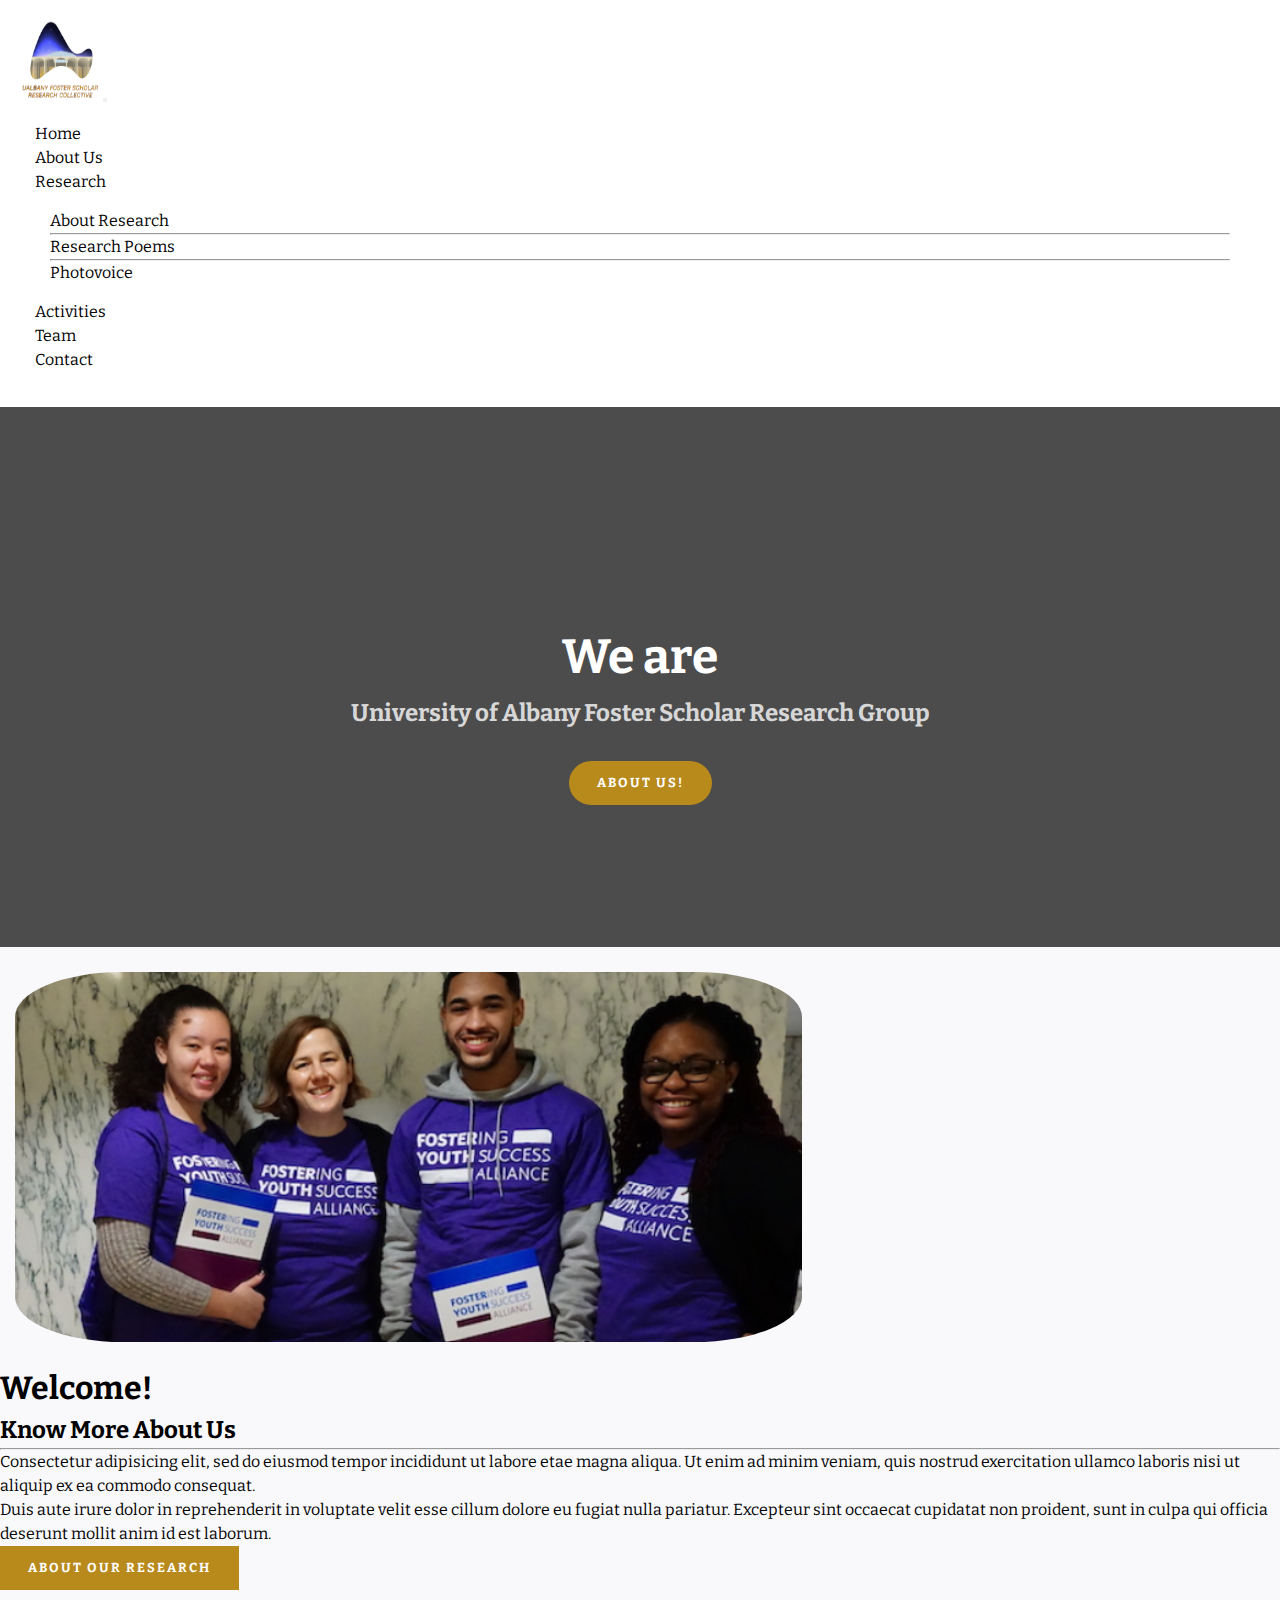
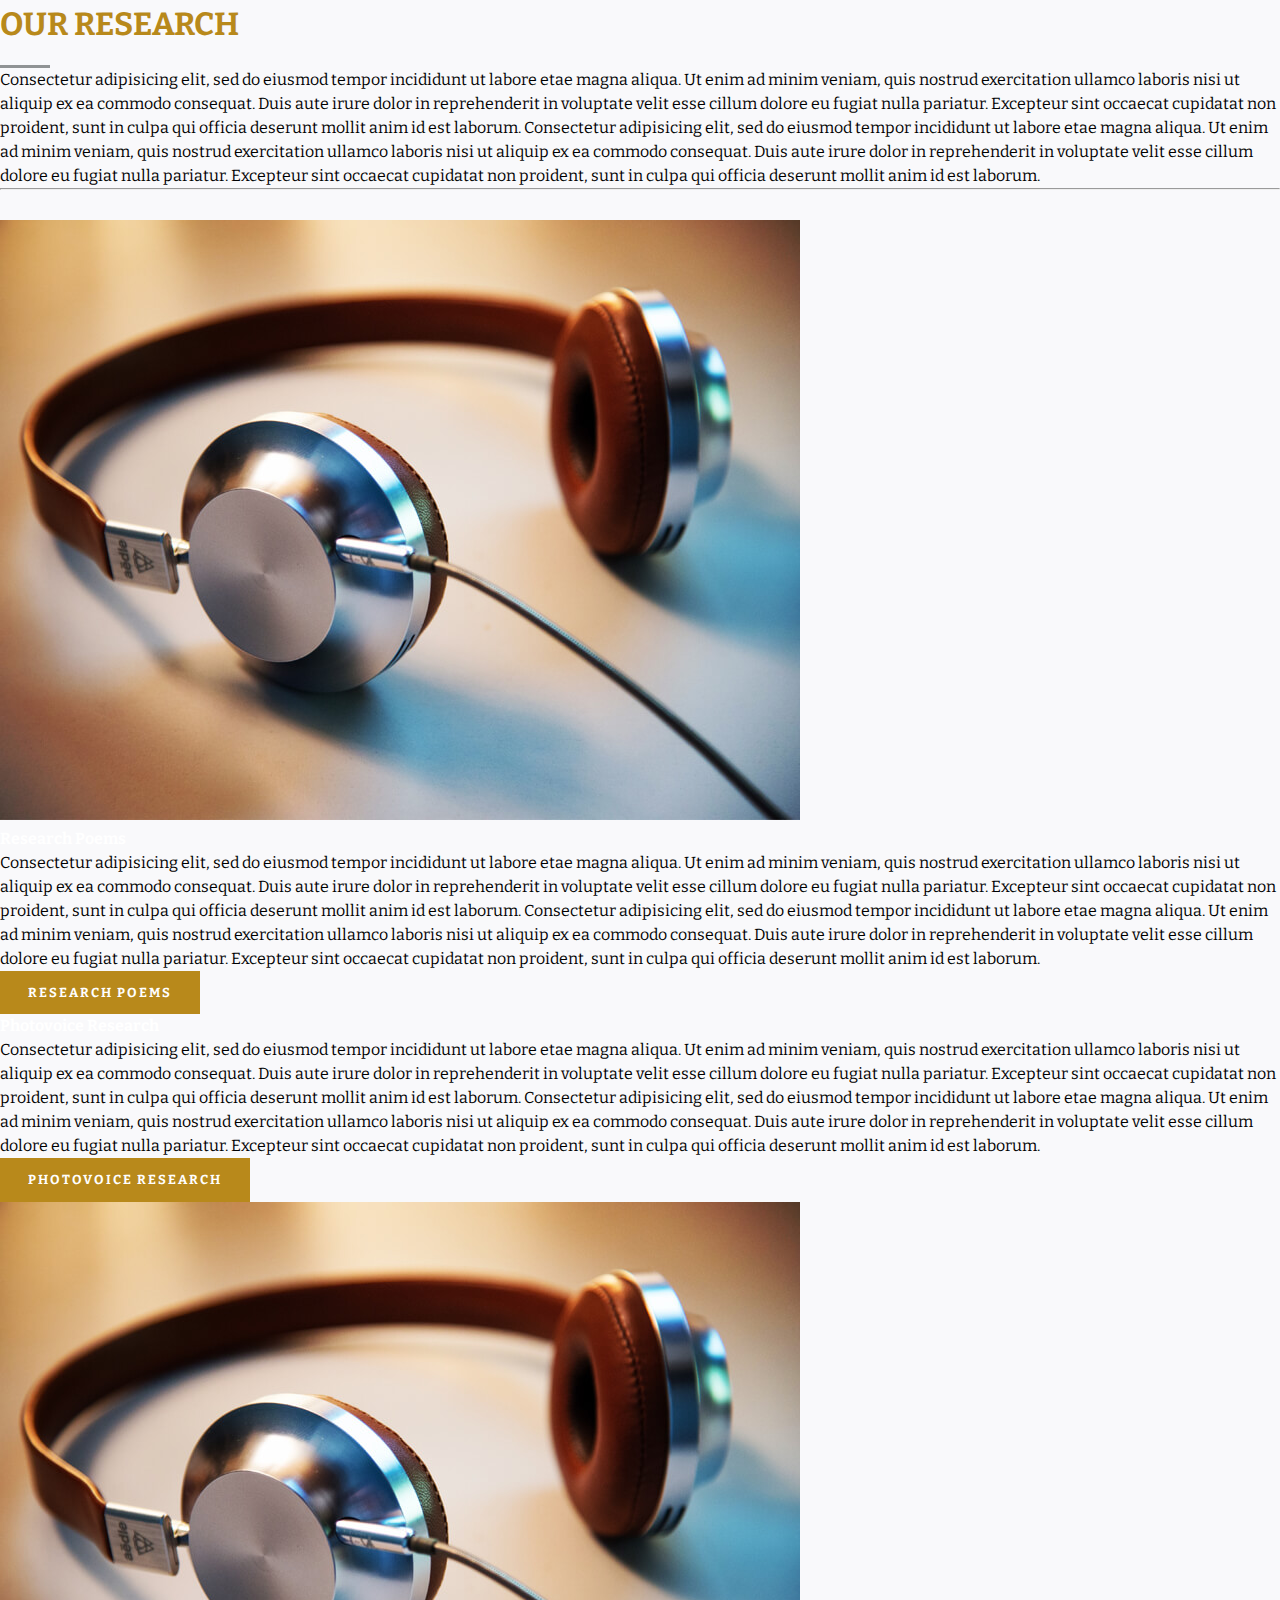
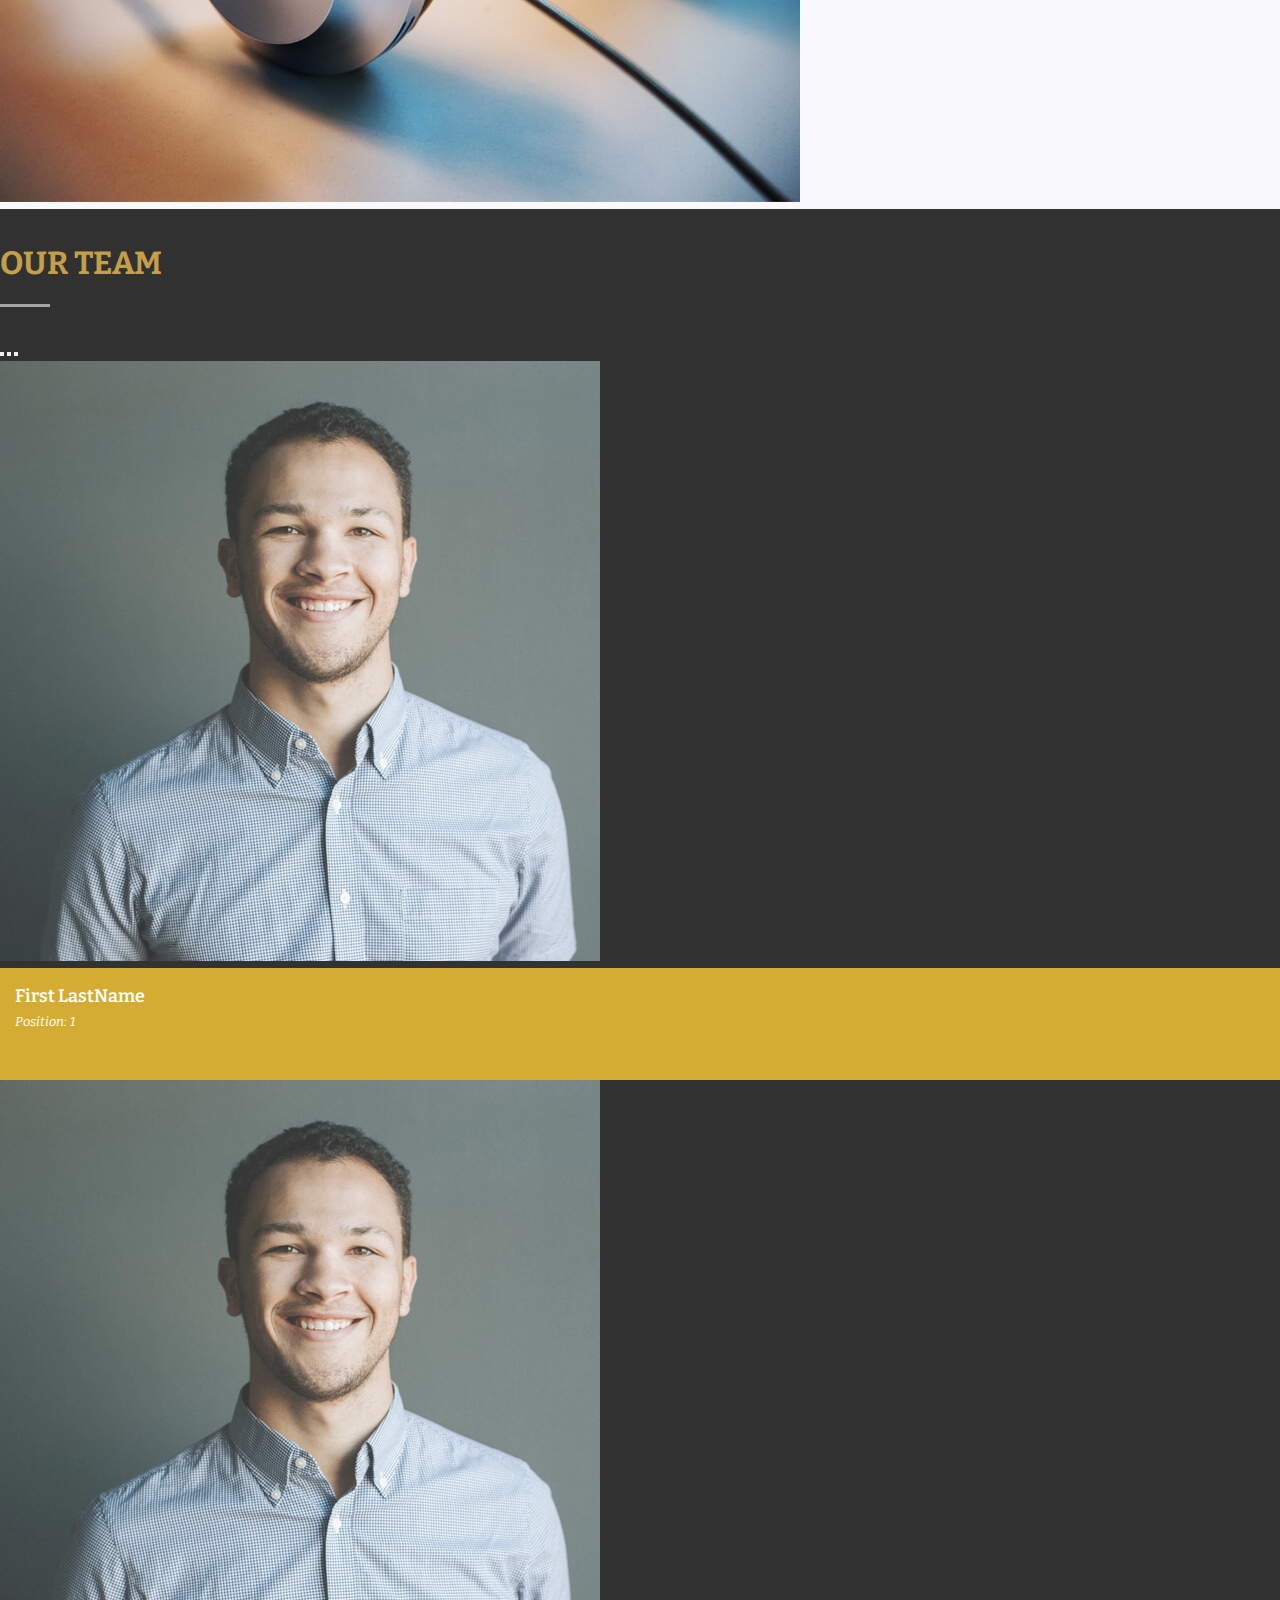
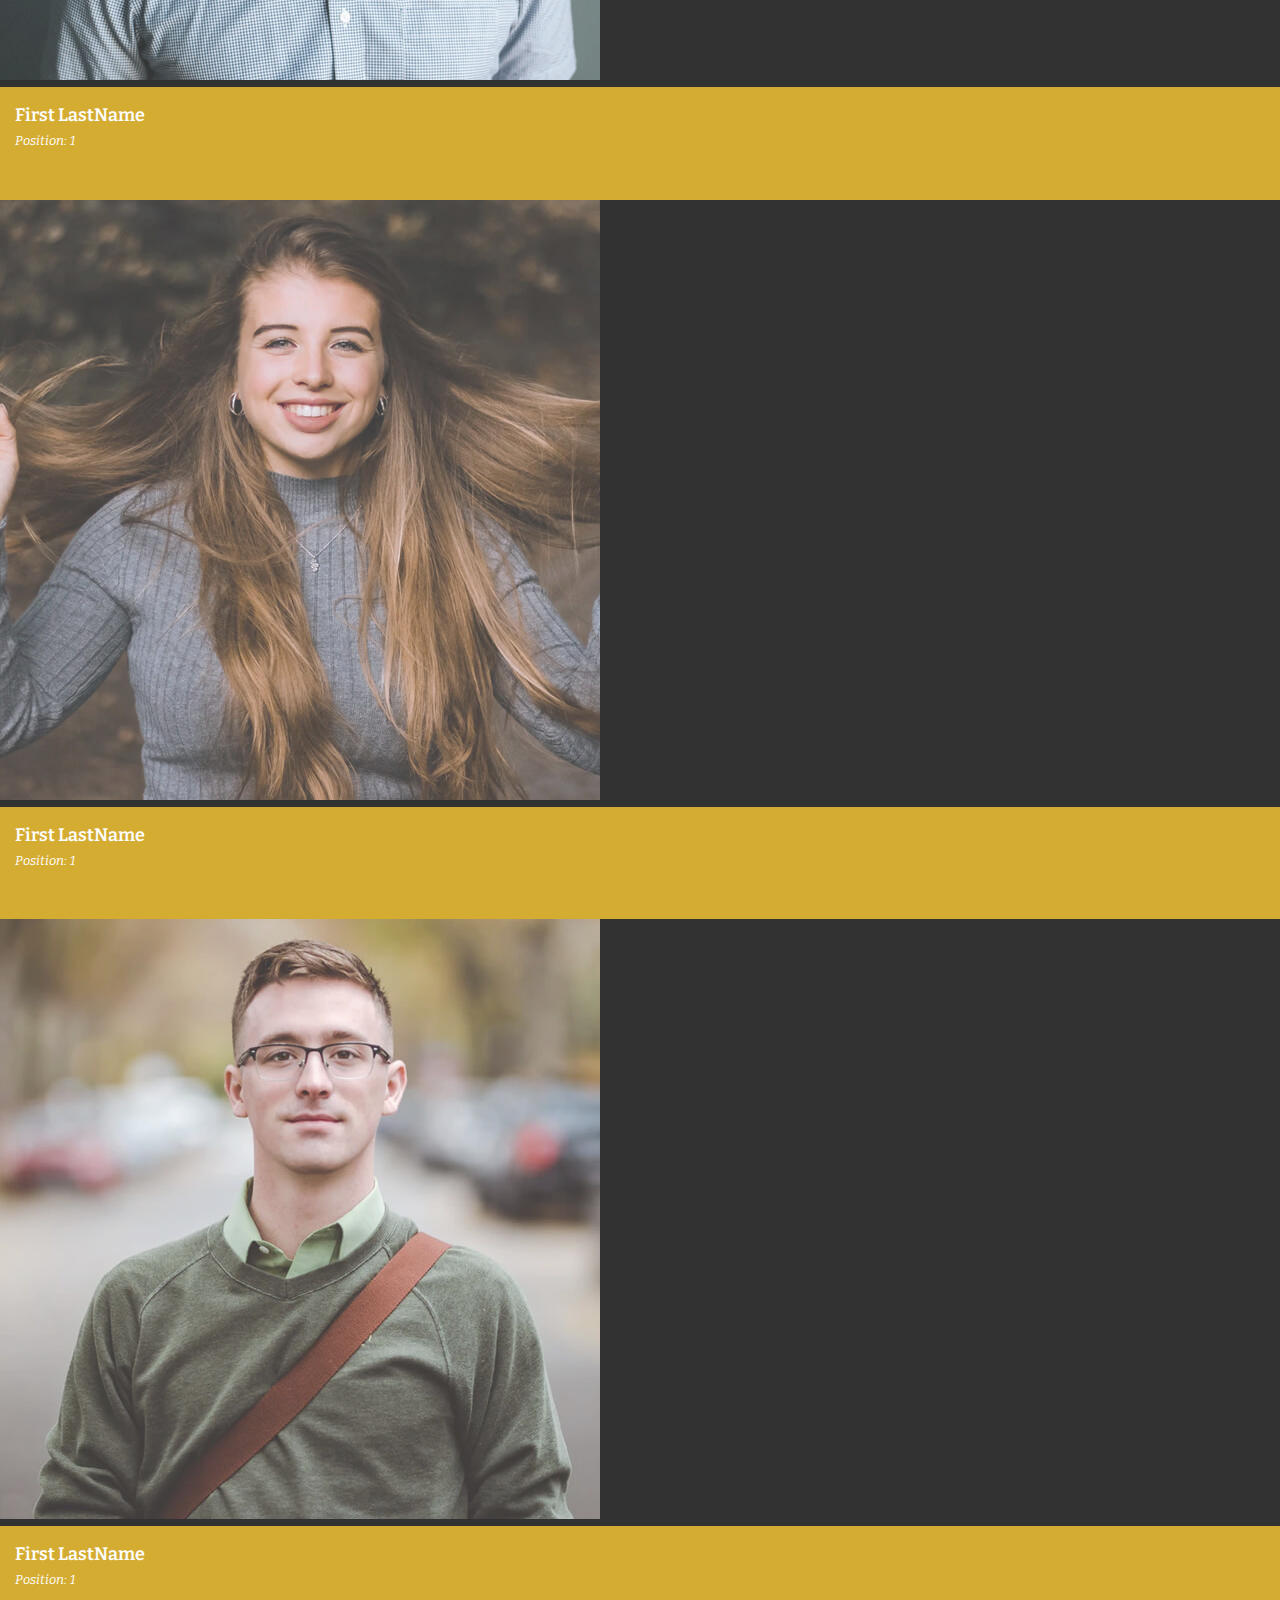
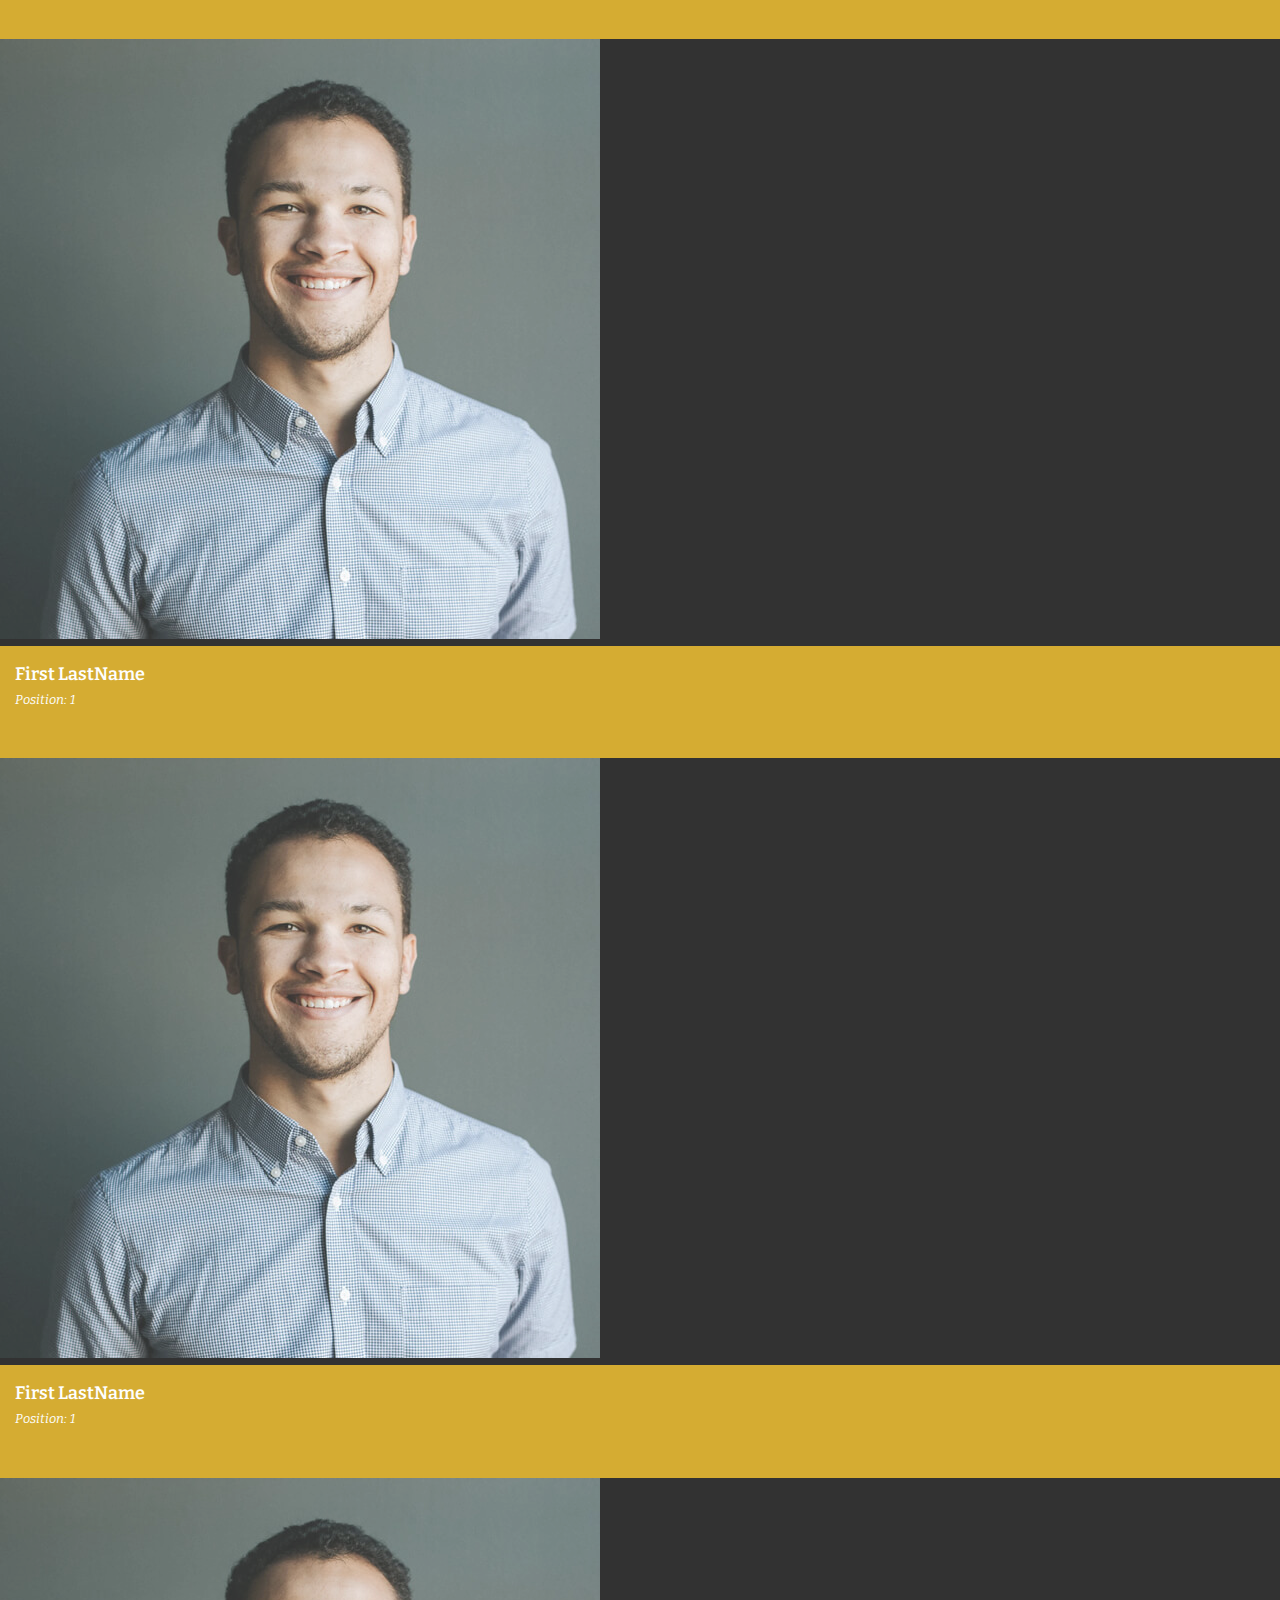
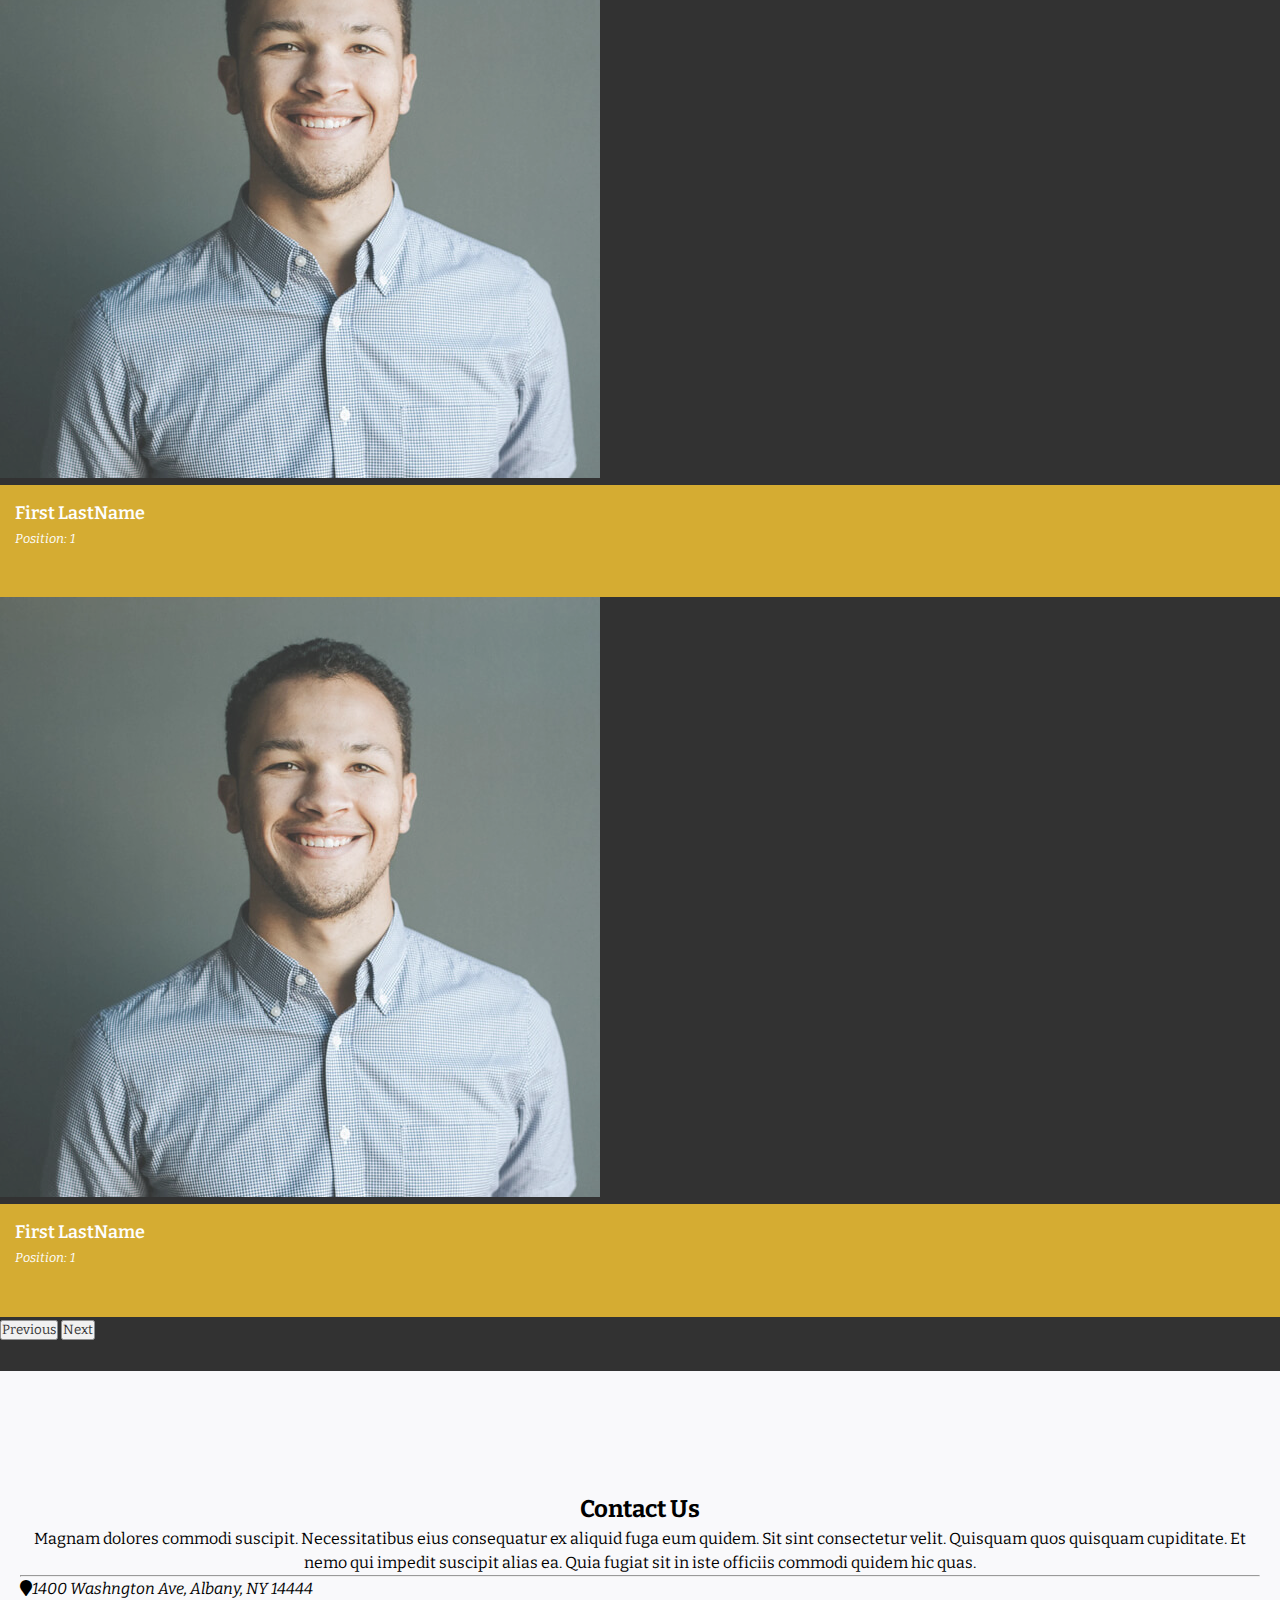
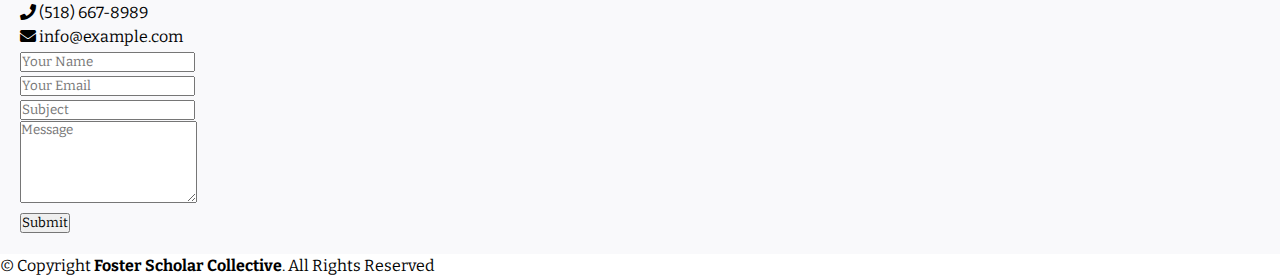
<file: index.html>
<!doctype html>
<html lang="en">
  <head>
    <!-- Required meta tags -->
    <meta charset="utf-8">
    <meta name="viewport" content="width=device-width, initial-scale=1">
    <!-- Google Fonts -->
    <link href="https://fonts.googleapis.com/css?family=Roboto:100,300,400,500,700" rel="stylesheet">
    <!-- Bootstrap CSS -->
    <link href="https://cdn.jsdelivr.net/npm/bootstrap@5.0.2/dist/css/bootstrap.min.css" rel="stylesheet" integrity="sha384-EVSTQN3/azprG1Anm3QDgpJLIm9Nao0Yz1ztcQTwFspd3yD65VohhpuuCOmLASjC" crossorigin="anonymous">
    <!-- Font Awesome CSS -->
    <link rel="stylesheet" type="text/css" href="https://use.fontawesome.com/releases/v5.3.1/css/all.css">

    <link rel="stylesheet" href="/css/style.css">
    <title>Foster Scholar Resaerch</title>
  </head>
  <body>
    <!-- ======= Header ======= -->
    <header>
      <nav class="navbar navbar-expand-lg navbar-light bg-light">
        <div class="container">
          <a class="navbar-brand" href="#">
            <img src="/assets/logos/_AndreaMoralesArauz-removebg-preview.png" width="80" height="80" alt="" lass="d-inline-block align-top" alt="University of Albany Foster Scholar Research Group">
          </a>
          <button class="navbar-toggler" type="button" data-bs-toggle="collapse" data-bs-target="#navbarNav" aria-controls="navbarNav" aria-expanded="false" aria-label="Toggle navigation">
            <span class="navbar-toggler-icon"></span>
          </button>
          <div class="collapse navbar-collapse" id="navbarNav">
            <ul class="navbar-nav ms-md-auto gap-3">
              <li class="nav-item">
                <a class="nav-link active" aria-current="page" href="#hero">Home</a>
              </li>
              <li class="nav-item"><a class="nav-link" href="#about">About Us</a></li>
              <li class="nav-item dropdown">
                <a class="nav-link dropdown-toggle" href="#research" id="navbarDropdownMenuLink" role="button" data-bs-toggle="dropdown" aria-expanded="false">
                  Research
                </a>
                <ul class="dropdown-menu" aria-labelledby="navbarDropdownMenuLink">
                  <li><a class="dropdown-item" href="#research">About Research</a></li>
                  <li>
                    <hr class="dropdown-divider">
                  </li>
                  <li><a class="dropdown-item" href="#researchpoems">Research Poems</a></li>
                  <li>
                    <hr class="dropdown-divider">
                  </li>
                  <li><a class="dropdown-item" href="#photovoice">Photovoice</a></li>               
                </ul>
              </li>
              <li class="nav-item"><a class="nav-link" href="#activities">Activities</a></li>
              <li class="nav-item"><a class="nav-link" href="#team">Team</a></li>
              <li class="nav-item"><a class="nav-link" href="#contact">Contact</a></li>
            </ul>
          </div>
        </div>
      </nav>
      <section id="hero" class = "section-bg">
        <div class="hero-container container-fluid">
          <h1>We are </h1>
          <h2>University of Albany Foster Scholar Research Group</h2>
          <a href="#about" class="btn-get-started scrollto">About Us!</a>
        </div>
      </section><!-- #hero -->
    </header>
    <!-- End #header -->
    <!-- ======= Main Section ======= -->
    <main>
      <!-- ======= Aboout Section ======= -->
      <section class="about-us py-5 " id="about">
        <div class="container">
          <div class="row">
            <div class="col-lg-6">
              <img src="/assets/team/Fostersucess.png" class="img-fluid" alt="">
            </div>
            <div class="col-lg-6 pt-4 pt-lg-0 text">
              <h1 class='text-success'>Welcome!</h1>
              <h2>Know More About Us</h2>
              <hr>
              <p>Consectetur adipisicing elit, sed do eiusmod tempor incididunt ut labore etae magna aliqua. Ut enim ad minim veniam, quis nostrud exercitation ullamco laboris nisi ut aliquip ex ea commodo consequat.
              </p>
              <p>Duis aute irure dolor in reprehenderit in voluptate velit esse cillum dolore eu fugiat nulla pariatur. Excepteur sint occaecat cupidatat non proident, sunt in culpa qui officia deserunt mollit anim id est laborum.
              </p>
              <a href="#research" class="btn-get-started scrollto">About Our Research</a>
            </div>
          </div>
        </div>
      </section> 
      <!-- End About Us Section -->

      <!-- ======= Research Section ======= -->
      <section id = "research" class= "research" >
        <div class="container">
          <div class="section-header">
            <h2>Our Research </h2>
            <p>Consectetur adipisicing elit, sed do eiusmod tempor incididunt ut labore etae magna aliqua. Ut enim ad minim veniam, quis nostrud exercitation ullamco laboris nisi ut aliquip ex ea commodo consequat. Duis aute irure dolor in reprehenderit in voluptate velit esse cillum dolore eu fugiat nulla pariatur. Excepteur sint occaecat cupidatat non proident, sunt in culpa qui officia deserunt mollit anim id est laborum. Consectetur adipisicing elit, sed do eiusmod tempor incididunt ut labore etae magna aliqua. Ut enim ad minim veniam, quis nostrud exercitation ullamco laboris nisi ut aliquip ex ea commodo consequat. Duis aute irure dolor in reprehenderit in voluptate velit esse cillum dolore eu fugiat nulla pariatur. Excepteur sint occaecat cupidatat non proident, sunt in culpa qui officia deserunt mollit anim id est laborum.
            </p>
            <hr>
          </div>
          <div class="row ">
            <div class="col-sm-6 col-md-5 col-lg-6 ">
              <img src="./assets/portfolio/portfolio-1.jpg" class="img-fluid" alt="" srcset="">
            </div>
            <div class="col-sm-6 col-md-5 col-lg-6 ">
              <div class="icon-box">
                <div class="icon"><i class="bx bx-tachometer"></i></div>
                <h4><a href="">Research Poems</a></h4>
                <p>Consectetur adipisicing elit, sed do eiusmod tempor incididunt ut labore etae magna aliqua. Ut enim ad minim veniam, quis nostrud exercitation ullamco laboris nisi ut aliquip ex ea commodo consequat. Duis aute irure dolor in reprehenderit in voluptate velit esse cillum dolore eu fugiat nulla pariatur. Excepteur sint occaecat cupidatat non proident, sunt in culpa qui officia deserunt mollit anim id est laborum. Consectetur adipisicing elit, sed do eiusmod tempor incididunt ut labore etae magna aliqua. Ut enim ad minim veniam, quis nostrud exercitation ullamco laboris nisi ut aliquip ex ea commodo consequat. Duis aute irure dolor in reprehenderit in voluptate velit esse cillum dolore eu fugiat nulla pariatur. Excepteur sint occaecat cupidatat non proident, sunt in culpa qui officia deserunt mollit anim id est laborum.
                </p>
              </div>
              <a href="#research" class="btn-get-started scrollto">Research Poems</a>
            </div>
          </div>
          <!-- Row One: Reasearch Poems Ends-->
          <div class="row">
            <div class="col-sm-6 col-md-5 col-lg-6 ">
              <div class="icon-box">
                <div class="icon"><i class="bx bx-tachometer"></i></div>
                <h4><a href="">Photovoice Research</a></h4>
                <p>Consectetur adipisicing elit, sed do eiusmod tempor incididunt ut labore etae magna aliqua. Ut enim ad minim veniam, quis nostrud exercitation ullamco laboris nisi ut aliquip ex ea commodo consequat. Duis aute irure dolor in reprehenderit in voluptate velit esse cillum dolore eu fugiat nulla pariatur. Excepteur sint occaecat cupidatat non proident, sunt in culpa qui officia deserunt mollit anim id est laborum. Consectetur adipisicing elit, sed do eiusmod tempor incididunt ut labore etae magna aliqua. Ut enim ad minim veniam, quis nostrud exercitation ullamco laboris nisi ut aliquip ex ea commodo consequat. Duis aute irure dolor in reprehenderit in voluptate velit esse cillum dolore eu fugiat nulla pariatur. Excepteur sint occaecat cupidatat non proident, sunt in culpa qui officia deserunt mollit anim id est laborum.
                </p>
              </div>
              <a href="./components/photo.html" class="btn-get-started scrollto">Photovoice Research</a>
            </div>
            <div class="col-sm-6 col-md-5 col-lg-6 ">
              <img src="./assets/portfolio/portfolio-1.jpg" class="img-fluid"alt="" srcset="">
            </div>
          </div>
           <!-- Row Two: Photovoice Reasearch Ends-->
        </div>
      </section>
      <!-- End Research Section -->



      <!-- ======= Our Team  Section ======= -->
      <section id = "team" >
        <div class="container">
          <div class="section-header">
            <h2>Our Team</h2>
          </div>
          <div id="carouselExampleIndicators" class="carousel slide" data-bs-ride="carousel">
            <div class="carousel-indicators slider-btn">
              <button type="button" data-bs-target="#carouselExampleIndicators" data-bs-slide-to="0" class="active" aria-current="true" aria-label="Slide 1"></button>
              <button type="button" data-bs-target="#carouselExampleIndicators" data-bs-slide-to="1" aria-label="Slide 2"></button>
              <button type="button" data-bs-target="#carouselExampleIndicators" data-bs-slide-to="2" aria-label="Slide 3"></button>
            </div>
            <div class="carousel-inner">
              <div class="carousel-item active">
                <div class="row">
                  <div class="col-lg-3 col-md-6">
                    <div class="member">
                      <div class="member-image">
                        <img src="./assets/team/team-1.jpg" class= "img-fluid" alt="" srcset="">
                      </div>
                      <div class="member-details text-center">
                        <h4>First LastName</h4>
                        <span>Position: 1</span>
                        <div class="social">
                          <a href="#"><i class="fa fa-instagram"></i></a>
                          <a href="#"><i class="fa fa-facebook"></i></a>
                          <a href="#"><i class="fa fa-twitter"></i></a>
                        </div>
                      </div>
                    </div>
                  </div>
                </div>
              </div>
              <div class="carousel-item">
                <div class="row">
                  <div class="col-lg-3 col-md-6">
                    <div class="member">
                      <div class="member-image">
                        <img src="./assets/team/team-1.jpg" class= "img-fluid" alt="" srcset="">
                      </div>
                      <div class="member-details text-center">
                        <h4>First LastName</h4>
                        <span>Position: 1</span>
                        <div class="social">
                          <a href="#"><i class="fa fa-instagram"></i></a>
                          <a href="#"><i class="fa fa-facebook"></i></a>
                          <a href="#"><i class="fa fa-twitter"></i></a>
                        </div>
                      </div>
                    </div>
                  </div>
                  <div class="col-lg-3 col-md-6">
                    <div class="member">
                      <div class="member-image">
                        <img src="./assets/team/team-2.jpg" class= "img-fluid" alt="" srcset="">
                      </div>
                      <div class="member-details text-center">
                        <h4>First LastName</h4>
                        <span>Position: 1</span>
                        <div class="social">
                          <a href="#"><i class="fa fa-instagram"></i></a>
                          <a href="#"><i class="fa fa-facebook"></i></a>
                          <a href="#"><i class="fa fa-twitter"></i></a>
                        </div>
                      </div>
                    </div>
                  </div>
                  <div class="col-lg-3 col-md-6">
                    <div class="member">
                      <div class="member-image">
                        <img src="./assets/team/team-3.jpg" class= "img-fluid" alt="" srcset="">
                      </div>
                      <div class="member-details text-center">
                        <h4>First LastName</h4>
                        <span>Position: 1</span>
                        <div class="social">
                          <a href="#"><i class="fa fa-instagram"></i></a>
                          <a href="#"><i class="fa fa-facebook"></i></a>
                          <a href="#"><i class="fa fa-twitter"></i></a>
                        </div>
                      </div>
                    </div>
                  </div>
                  <div class="col-lg-3 col-md-6">
                    <div class="member">
                      <div class="member-image">
                        <img src="./assets/team/team-1.jpg" class= "img-fluid" alt="" srcset="">
                      </div>
                      <div class="member-details text-center">
                        <h4>First LastName</h4>
                        <span>Position: 1</span>
                        <div class="social">
                          <a href="#"><i class="fa fa-instagram"></i></a>
                          <a href="#"><i class="fa fa-facebook"></i></a>
                          <a href="#"><i class="fa fa-twitter"></i></a>
                        </div>
                      </div>
                    </div>
                  </div>
                </div>
              </div>
              <div class="carousel-item">
                <div class="row">
                  <div class="col-lg-3 col-md-6">
                    <div class="member">
                      <div class="member-image">
                        <img src="./assets/team/team-1.jpg" class= "img-fluid" alt="" srcset="">
                      </div>
                      <div class="member-details text-center">
                        <h4>First LastName</h4>
                        <span>Position: 1</span>
                        <div class="social">
                          <a href="#"><i class="fa fa-instagram"></i></a>
                          <a href="#"><i class="fa fa-facebook"></i></a>
                          <a href="#"><i class="fa fa-twitter"></i></a>
                        </div>
                      </div>
                    </div>
                  </div>
                  <div class="col-lg-3 col-md-6">
                    <div class="member">
                      <div class="member-image">
                        <img src="./assets/team/team-1.jpg" class= "img-fluid" alt="" srcset="">
                      </div>
                      <div class="member-details text-center">
                        <h4>First LastName</h4>
                        <span>Position: 1</span>
                        <div class="social">
                          <a href="#"><i class="fa fa-instagram"></i></a>
                          <a href="#"><i class="fa fa-facebook"></i></a>
                          <a href="#"><i class="fa fa-twitter"></i></a>
                        </div>
                      </div>
                    </div>
                  </div>
                  <div class="col-lg-3 col-md-6">
                    <div class="member">
                      <div class="member-image">
                        <img src="./assets/team/team-1.jpg" class= "img-fluid" alt="" srcset="">
                      </div>
                      <div class="member-details text-center">
                        <h4>First LastName</h4>
                        <span>Position: 1</span>
                        <div class="social">
                          <a href="#"><i class="fa fa-instagram"></i></a>
                          <a href="#"><i class="fa fa-facebook"></i></a>
                          <a href="#"><i class="fa fa-twitter"></i></a>
                        </div>
                      </div>
                    </div>
                  </div>
                </div>
              </div>
            </div>
            <button class="carousel-control-prev" type="button" data-bs-target="#carouselExampleIndicators" data-bs-slide="prev">
              <span class="carousel-control-prev-icon" aria-hidden="true"></span>
              <span class="visually-hidden">Previous</span>
            </button>
            <button class="carousel-control-next" type="button" data-bs-target="#carouselExampleIndicators" data-bs-slide="next">
              <span class="carousel-control-next-icon" aria-hidden="true"></span>
              <span class="visually-hidden">Next</span>
            </button>
          </div>
        </div>
      </section>
      <!-- End Our Team Section -->
      <!-- ======= Contact Us Section ======= -->
    <section id="contact" class="contact-form section-bg">
      <div class="container">
        <div class="section-title">
          <h2>Contact Us</h2>
          <p>Magnam dolores commodi suscipit. Necessitatibus eius consequatur ex aliquid fuga eum quidem. Sit sint consectetur velit. Quisquam quos quisquam cupiditate. Et nemo qui impedit suscipit alias ea. Quia fugiat sit in iste officiis commodi quidem hic quas.</p>
        </div>
        <hr>
        <div class="row">
          <div class="col-md-6">
            <div class="info">
              <address><i class= "fa fa-map-marker"></i>1400 Washngton Ave, Albany, NY 14444</address>
              <p><i class="fa fa-phone"></i> (518) 667-8989</p>
              <p><i class="fa fa-envelope"></i>
                info@example.com
              </p>
            </div>
          </div>
          <div class="col-md-6">
            <form>
              <div class="form-group">
                <input type="text" name="name" class="form-control" id="name" placeholder="Your Name" required>
              </div>
              <div class="form-group mt-3">
                <input type="email" class="form-control" name="email" id="email" placeholder="Your Email" required>
              </div>
              <div class="form-group mt-3">
                <input type="text" class="form-control" name="subject" id="subject" placeholder="Subject" required>
              </div>
              <div class="form-group mt-3">
                <textarea class="form-control" name="message" rows="5" placeholder="Message" required></textarea>
              </div>
              <button type="submit" class="btn btn-primary mt-3">Submit</button>
            </form>
          </div>
        </div>
      </div>
    </section><!-- End Contact Us Section -->
    </main>
    <!-- End Main -->
    <!-- Footer  -->
    <footer class="bg-dark text-white">
      <div class="text-center p-4 m-0">
        <div class="copyright">
          &copy; Copyright <strong><span> Foster Scholar Collective</span></strong>. All Rights Reserved
        </div>
      </div>
    </footer>
    <!-- end of footer -->
    <!-- jQuery first, then Popper.js, then Bootstrap JS -->
    <!-- Option 1: Bootstrap Bundle with Popper -->
    <script src="https://cdn.jsdelivr.net/npm/bootstrap@5.0.2/dist/js/bootstrap.bundle.min.js" integrity="sha384-MrcW6ZMFYlzcLA8Nl+NtUVF0sA7MsXsP1UyJoMp4YLEuNSfAP+JcXn/tWtIaxVXM" crossorigin="anonymous"></script>
  </body>
</html>
</file>
<file: css/style.css>
/*--------------------------------------------------------------
# General
--------------------------------------------------------------*/
@import url('https://fonts.googleapis.com/css2?family=Bitter:wght@100;300&display=swap');
*{
  margin: 0; padding: 0;
  box-sizing: border-box;
  font-family: 'Bitter', serif;
}
body{
  max-height: 100vh; max-width: 100%;
  background: #fff!important;
  font-size: 1rem;
  font-weight: 400;
  line-height: 1.5;
}
a {
  color: #fff;
  text-decoration: none;
}

a:hover {
  color: #c2d9e9;
  text-decoration: none;
}

h1, h2, h3, h4, h5, h6 {
  font-family: 'Bitter', sans-serif;
}

ul li{
  list-style-type: none;
}

/*--------------------------------------------------------------
# Header
--------------------------------------------------------------*/

/* Modify the backgorund color */
.navbar {
  max-width: 100%;
  transition: all 0.5s;
  z-index: 997;
  background: #fff!important;
  padding: 20px;
  /* box-shadow: 0px 2px 5px rgb(0 0 0 / 10%); */
}


/* 
@media screen and (min-width: 768px) {
  .navbar {
    padding: 0px 40px 0px 0px;
    box-shadow: 0px 2px 15px rgb(0 0 0 / 10%);
  }
  .about-us .row{
    width: 100%;
    display: flex;
    flex-wrap: wrap;
  }
  .about-img img{
    width: 80%; height: 350px; border-radius: 5%;
  }
}
@media only screen and(max-width: 780px){
  #hero {
    z-index: 1;
    width: 100%;
    background-size: cover;
    position: relative;
    padding: 0;
    height: calc(100vh - 60px);
  }
  
  .about-us .about-img img{
    display: block;
    margin-left: auto;
    margin-right: auto;
    width: 100%;
  }
  .about-us .about-text{
    block-size: inherit;
  }
} */

.navbar-nav .nav-item:hover {
  background-color: rgba(76, 78, 82, 0.4);
}
.navbar ul{
  padding: 15px; 
}

.navbar a{
  color: #000 !important;
}
.navbar-nav .nav-item:hover {
  background-color: rgba(76, 78, 82, 0.4);
}


/*-------------------Nav Section End ----------------------------*/
/*--------------------------------------------------------------
Hero Section
--------------------------------------------------------------*/

#hero .container {
  z-index: 2;
}
#hero .hero-container {
  position: absolute;
  bottom: 0;
  top: 0;
  left: 0;
  right: 0;
  padding-top: 80px;
  display: flex;
  flex-direction: column;
  justify-content: center;
  align-items: center;
}
#hero {
  width: 100%;
  height: 60vh;
  background-size: cover;
  position: relative;
  padding: 0;
  background-size:cover;
  background: url("https://www.albany.edu/sites/default/files/styles/hero_slide_image/public/campus.jpg?itok=KlSVXYRx") center center no-repeat;
}
#hero:before {
  content: "";
  position: absolute;
  left: 0; right: 0;
  top: 0; bottom: 0;
  background: #000; 
  opacity: 0.7;
}

#hero h1 {
  margin: 0 0 10px 0;
  font-size: 48px;
  font-weight: 700;
  line-height: 56px;
  color: #fff;
}
#hero h2 {
  color: rgba(255, 255, 255, 0.8);
  margin-bottom: 30px;
  font-size: 24px;
}
#hero .btn-get-started, .about-us .text a, .research .btn-get-started {
  font-weight: 700;
  font-size: 13px;
  letter-spacing: 2px;
  display: inline-block;
  padding: 12px 28px;
  transition: ease-in-out 0.3s;
  color: #fff;
  background: #B8891B !important;
  text-transform: uppercase;
}
#hero .btn-get-started{
  border-radius: 50px;
}
#hero .btn-get-started:hover, .about-us .text a:hover {
  background: #fff;
  color: #B8891B;
  border: 3px solid #B8891B;
}


@media (max-width: 992px) {
  #hero {
    height: calc(100vh - 150px);
  }
}

@media (max-width: 768px) {
  #hero h1 {
    font-size: 30px;
    line-height: 36px;
  }
  #hero h2 {
    font-size: 18px;
    line-height: 24px;
    margin-bottom: 30px;
    text-align: center;
  }
}

/*-------------------Hero Section End ----------------------------*/

/*--------------------------------------------------------------
About Section
--------------------------------------------------------------*/
.about-us {
  padding: 10px 0;
}

.about-us .row .img-fluid{
  border-radius: 15%; 
  height: 400px; 
  max-width: 100%;
  padding: 15px;
}

/*-------------------About Section End ----------------------------*/

main{
  background: #F9F9FB;
}
/*--------------------------------------------------------------
Research Section
--------------------------------------------------------------*/
.research{
  width: 100%;
  /* max-height: 60vh; */
  background-size: cover;
  position: relative;
  padding: 0;
  background-size:cover;
  /* background:#777f85;
  color: white; */
}


/*--------------------------------------------------------------
Team Section
--------------------------------------------------------------*/
#team{
  padding: 30px 0;
  background: #000; opacity: 0.8;
}
/* Slider */

.carousel-item::before{
  content: ""; display: block; position: absolute;
  top: 0; left: 0; bottom: 0; right: 0;
}
.section-header{
  margin-bottom: 30px;
  /* background-color: rgb(121, 98, 98); */
}
.section-header h2{
  font-size: 32px;
  color: #B8891B;
  text-transform: uppercase;
  font-weight: 700;
  position: relative;
  padding-bottom: 20px;
}
.section-header h2::before{
  content: "";
  position: absolute;
  display: block; width: 50px; height: 3px;
  background-color: #909394; bottom: 0;
  left: 0;
}
#team .member .member-details{
  background-color: #CC9900;
  color: #fff; padding: 15px;
}
#team .member .member-details h4{
  margin-bottom: 2px; font-weight: 600;
  font-size: 18px;
}
#team .member .member-details span{
  display: block; font-style: italic;
  font-size: 13px;
}
#team .member .member-details .social{
  margin-top: 10px; 
}
#team .member .member-details .social a{
  margin: 0 5px; 
}
/*-------------------Team Section End ----------------------------*/

/*--------------------------------------------------------------
Contact Section
--------------------------------------------------------------*/
.contact-form {
  background-color: #F9F9FB;
  color: #000; margin-top: 100px; 
  padding: 20px;
}
.contact-form .section-title{
  text-align: center; color: #000;
}
/*-------------------Contact Section End ----------------------------*/
</file>
